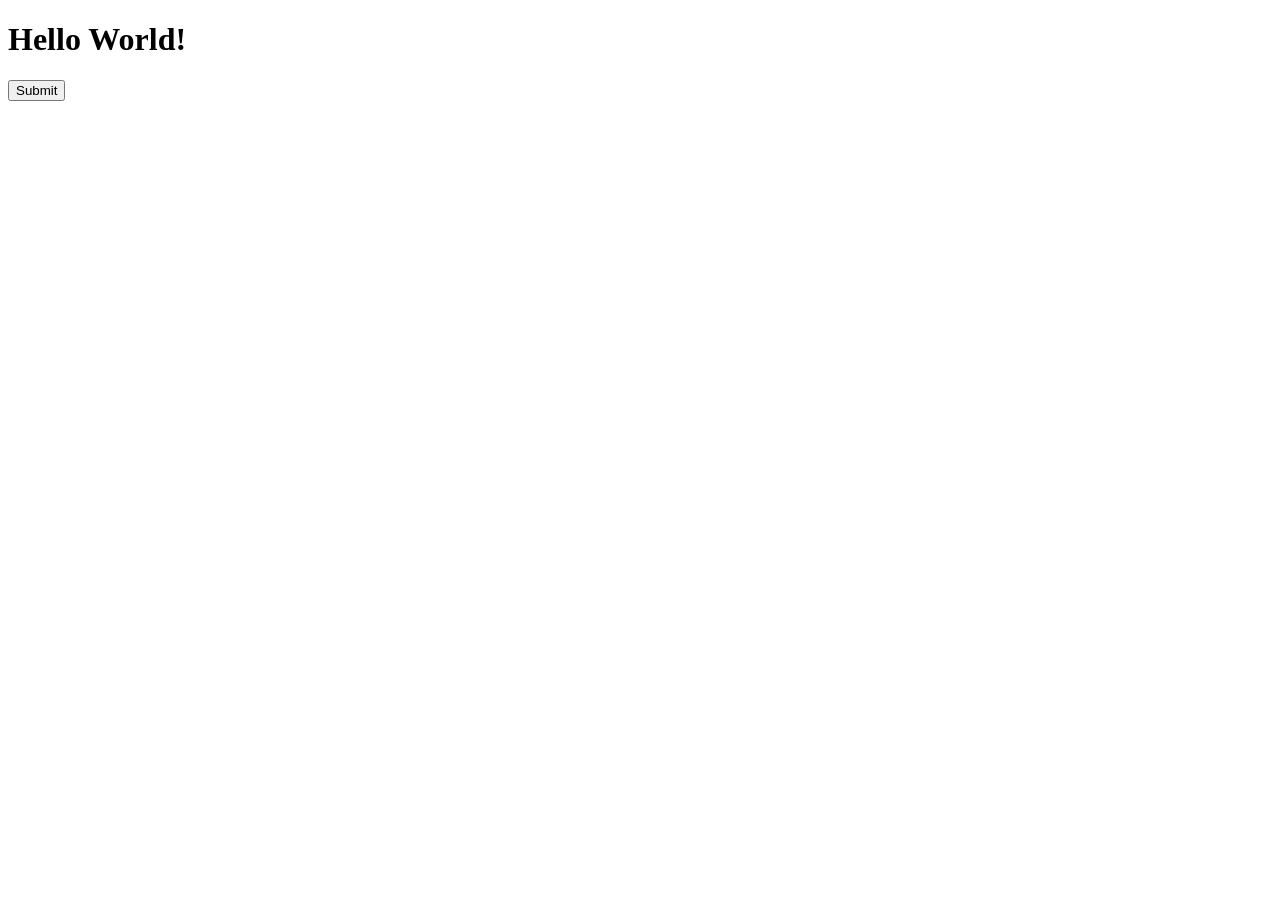
<file: services/ConfirmAppointment/src/main/webapp/index.html>
<!DOCTYPE html>
<html>
    <head>
        <title>Start Page</title>
        <meta http-equiv="Content-Type" content="text/html; charset=UTF-8">
    </head>
    <body>
        <h1>Hello World!</h1>
        <form action="webresources/confirm/getAppointmentsBook" method="get"> 
            <input type="submit">
        </form>
        
    </body>
</html>
</file>
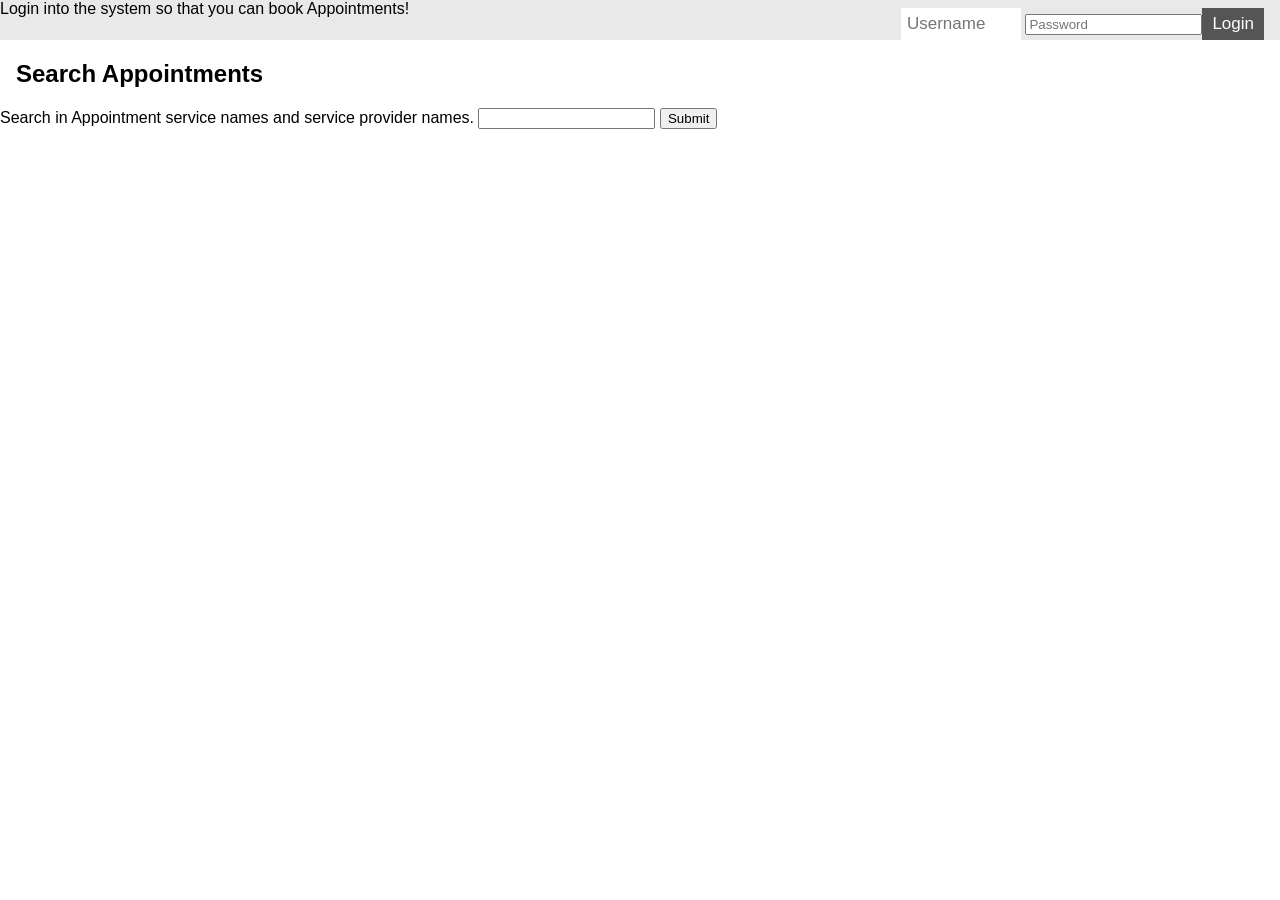
<file: services/Frontend/src/main/webapp/index.html>
<!DOCTYPE html>
<html>
<head>
<link rel="stylesheet" href="https://cdnjs.cloudflare.com/ajax/libs/font-awesome/4.7.0/css/font-awesome.min.css">
<style>
* {box-sizing: border-box;}

body {
  margin: 0;
  font-family: Arial, Helvetica, sans-serif;
}

.topnav {
  overflow: hidden;
  background-color: #e9e9e9;
}

.topnav a {
  float: left;
  display: block;
  color: black;
  text-align: center;
  padding: 14px 16px;
  text-decoration: none;
  font-size: 17px;
}

.topnav a:hover {
  background-color: #ddd;
  color: black;
}

.topnav a.active {
  background-color: #2196F3;
  color: white;
}

.topnav .login-container {
  float: right;
}

.topnav input[type=text] {
  padding: 6px;
  margin-top: 8px;
  font-size: 17px;
  border: none;
  width:120px;
}

.topnav .login-container button {
  float: right;
  padding: 6px 10px;
  margin-top: 8px;
  margin-right: 16px;
  background-color: #555;
  color: white;
  font-size: 17px;
  border: none;
  cursor: pointer;
}

.topnav .login-container button:hover {
  background-color: green;
}

@media screen and (max-width: 600px) {
  .topnav .login-container {
    float: none;
  }
  .topnav a, .topnav input[type=text], .topnav .login-container button {
    float: none;
    display: block;
    text-align: left;
    width: 100%;
    margin: 0;
    padding: 14px;
  }
  .topnav input[type=text] {
    border: 1px solid #ccc;  
  }
}
</style>
</head>
<body>
    <div class= "topnav">
    Login into the system so that you can book Appointments!
    <div class="login-container">
        <form action ="FrontEnd" method ="post">
            <input type="hidden" name="pageName" value ="login"/>
            <input type ="text" placeholder="Username" name="username">
            <input type="password"placeholder="Password" name="password">
            <button type="submit">Login</button>
            
        </form>
    </div>
    </div>
    
    <div style="padding-left:16px">
        <h2>Search Appointments</h2>
    </div>
    <form action="FrontEnd" method="post">
        <input type ="hidden" name="pageName" value="search"/>
        Search in Appointment service names and service provider names.
        <input type="text" name="query">
        <input type="submit">
        
    </form>
</body>
</file>
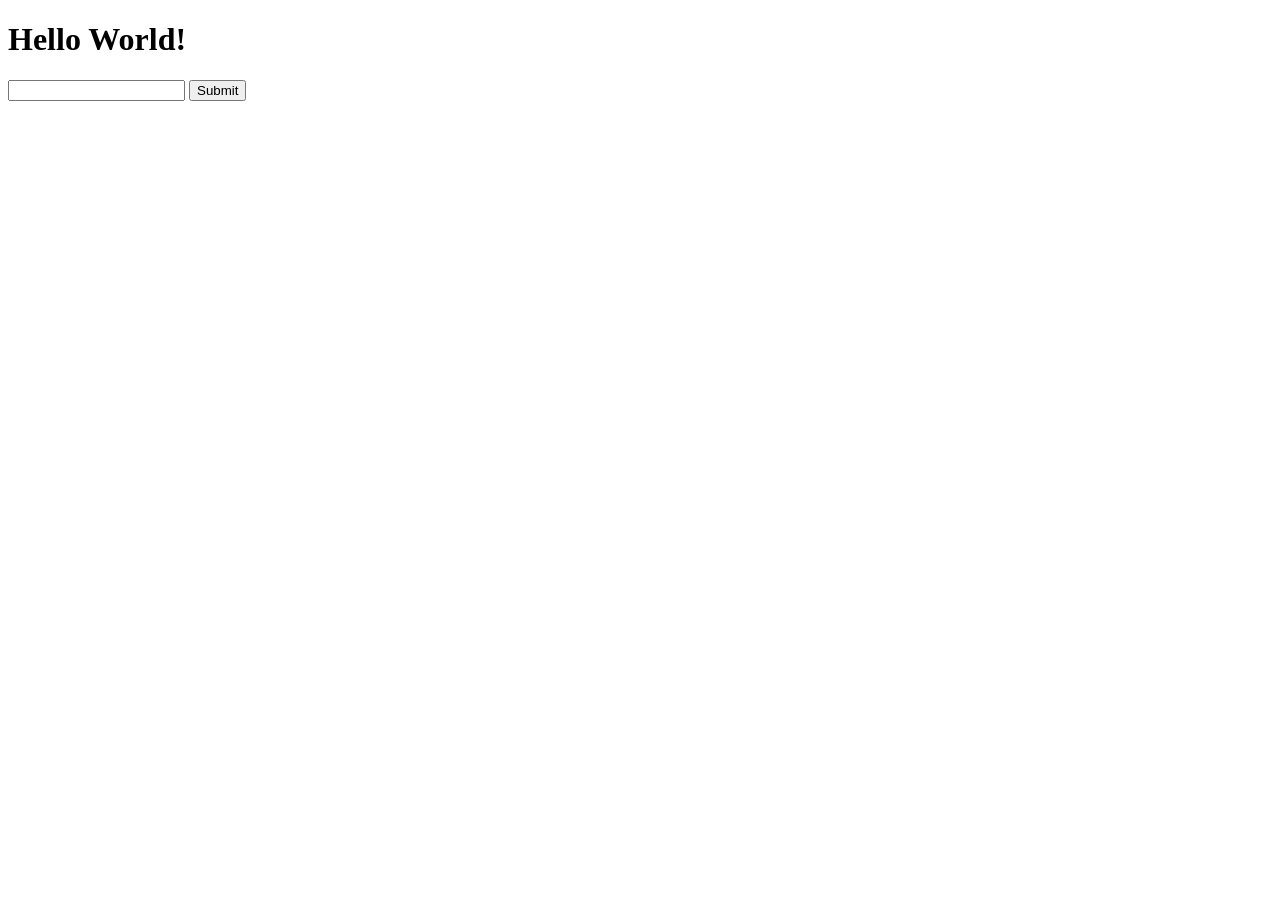
<file: services/SearchAppointments/src/main/webapp/index.html>
<!DOCTYPE html>
<html>
    <head>
        <title>Start Page</title>
        <meta http-equiv="Content-Type" content="text/html; charset=UTF-8">
    </head>
    <body>
        <h1>Hello World!</h1>
        <form action="webresources/search/" method="get">
            <input type="text"  name="query">
            <input type="submit">
        </form>
    </body>
</html>
</file>
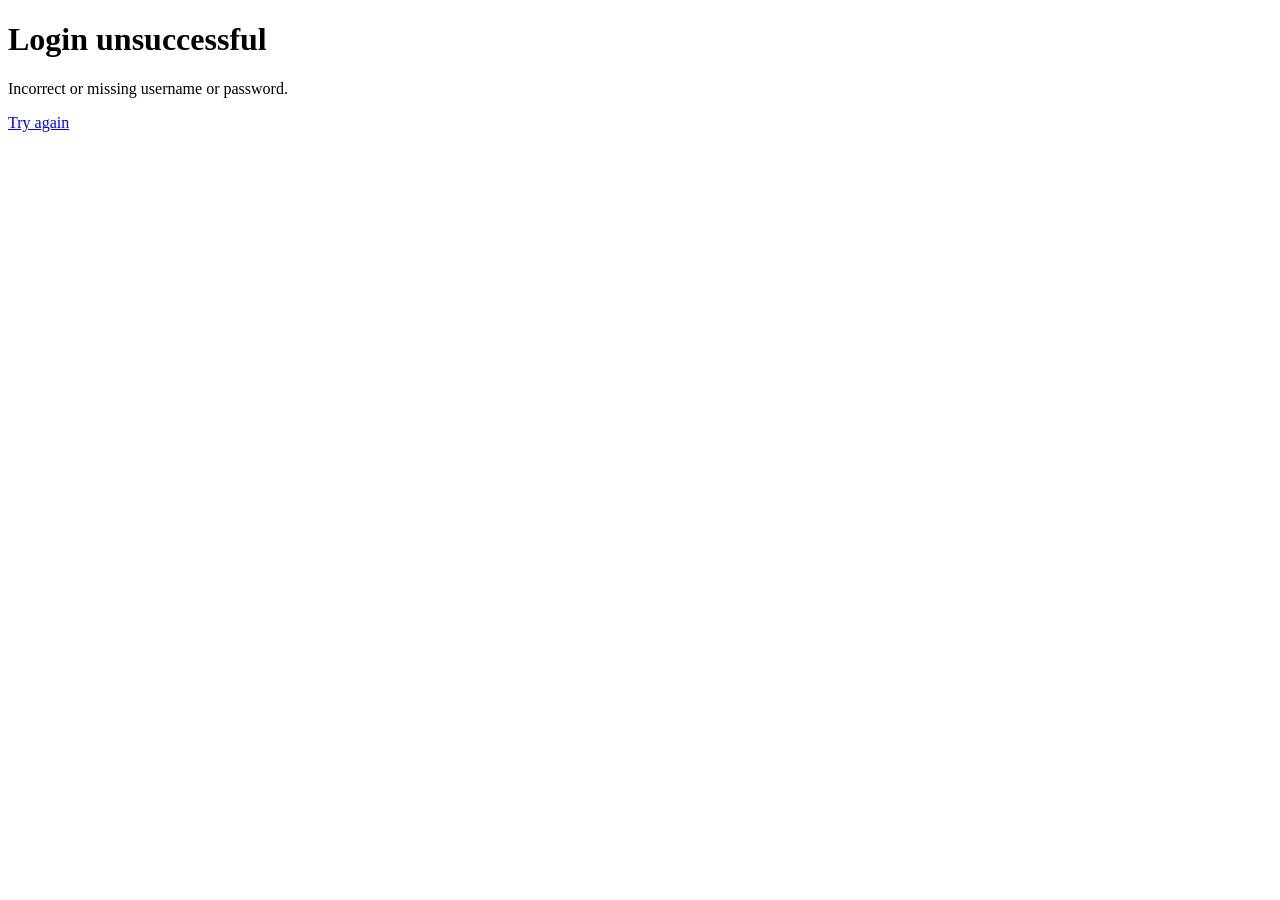
<file: services/Frontend/src/main/webapp/login-error.html>
<!DOCTYPE html><html lang="en"><head><meta charset="UTF-8"><title>Login unsuccessful</title></head><body><h1>Login unsuccessful</h1><p>Incorrect or missing username or password.</p><a href="./">Try again</a></body></html>
</file>
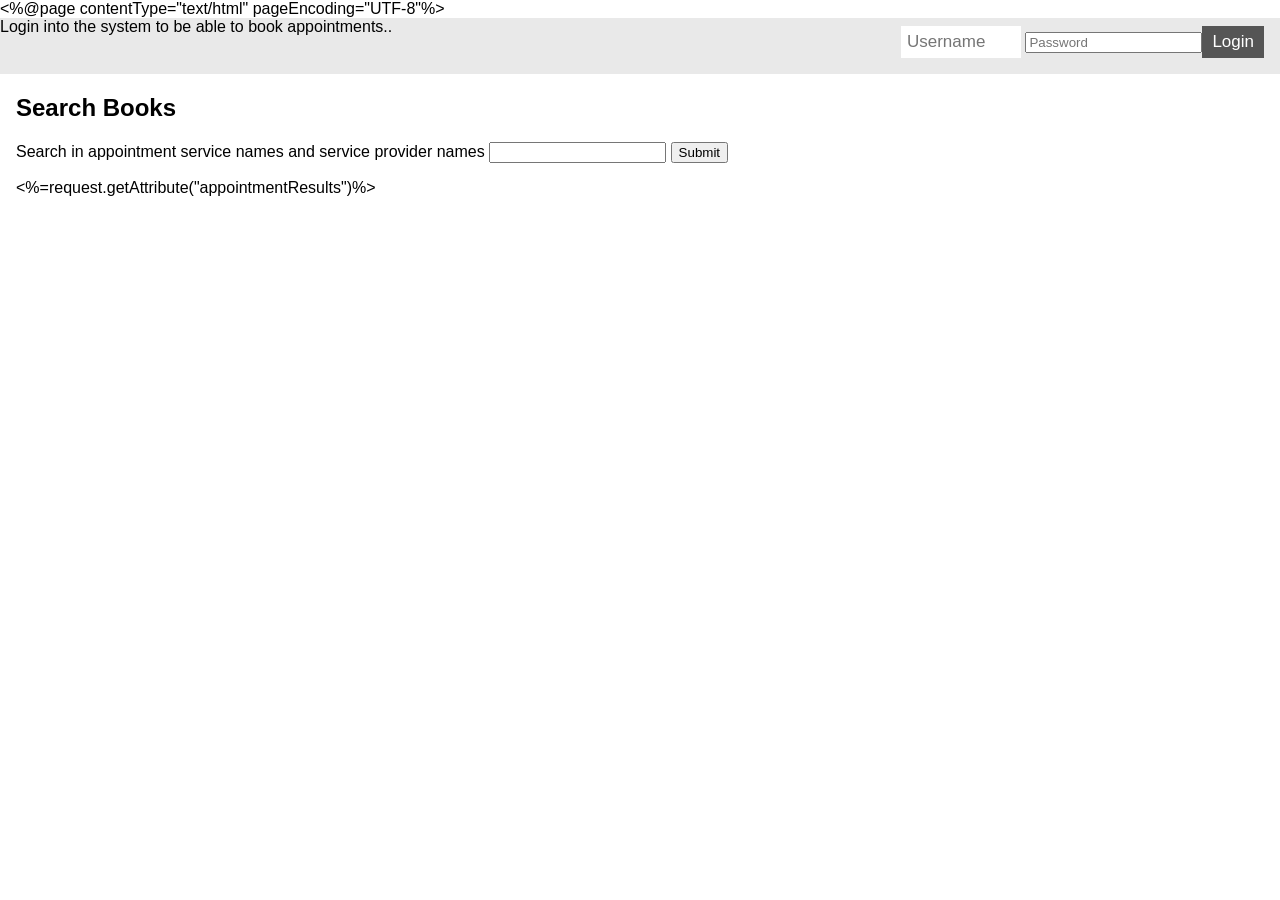
<file: services/Frontend/src/main/webapp/login.html>
<%@page contentType="text/html" pageEncoding="UTF-8"%>
<!DOCTYPE html>
<!DOCTYPE html>
<html>
<head>
<link rel="stylesheet" href="https://cdnjs.cloudflare.com/ajax/libs/font-awesome/4.7.0/css/font-awesome.min.css">
<style>
* {box-sizing: border-box;}

body {
  margin: 0;
  font-family: Arial, Helvetica, sans-serif;
}

.topnav {
  overflow: hidden;
  background-color: #e9e9e9;
}

.topnav a {
  float: left;
  display: block;
  color: black;
  text-align: center;
  padding: 14px 16px;
  text-decoration: none;
  font-size: 17px;
}

.topnav a:hover {
  background-color: #ddd;
  color: black;
}

.topnav a.active {
  background-color: #2196F3;
  color: white;
}

.topnav .login-container {
  float: right;
}

.topnav input[type=text] {
  padding: 6px;
  margin-top: 8px;
  font-size: 17px;
  border: none;
  width:120px;
}

.topnav .login-container button {
  float: right;
  padding: 6px 10px;
  margin-top: 8px;
  margin-right: 16px;
  background-color: #555;
  color: white;
  font-size: 17px;
  border: none;
  cursor: pointer;
}

.topnav .login-container button:hover {
  background-color: green;
}

@media screen and (max-width: 600px) {
  .topnav .login-container {
    float: none;
  }
  .topnav a, .topnav input[type=text], .topnav .login-container button {
    float: none;
    display: block;
    text-align: left;
    width: 100%;
    margin: 0;
    padding: 14px;
  }
  .topnav input[type=text] {
    border: 1px solid #ccc;  
  }
}
</style>
</head>
<body>

<div class="topnav">
  Login into the system to be able to book appointments..
  <div class="login-container">
    <form action="FrontEnd" method="post">
       <input type="hidden" name="pageName" value="login"/>
      <input type="text" placeholder="Username" name="username">
      <input type="password" placeholder="Password" name="psw">
      <button type="submit">Login</button>
    </form>
      
  </div>
</div>

<div style="padding-left:16px">
  <h2>Search Books</h2> 
  <form action="FrontEnd" method="post"> 
      <input type="hidden" name="pageName" value="search"/>
    Search in appointment service names and service provider names
      <input type="text"  name="query">       
    <input type="submit">
        </form>
</div>
<div style="padding-left:16px">
    <p></p>
   <%=request.getAttribute("appointmentResults")%>
</div>
</body>
</file>
